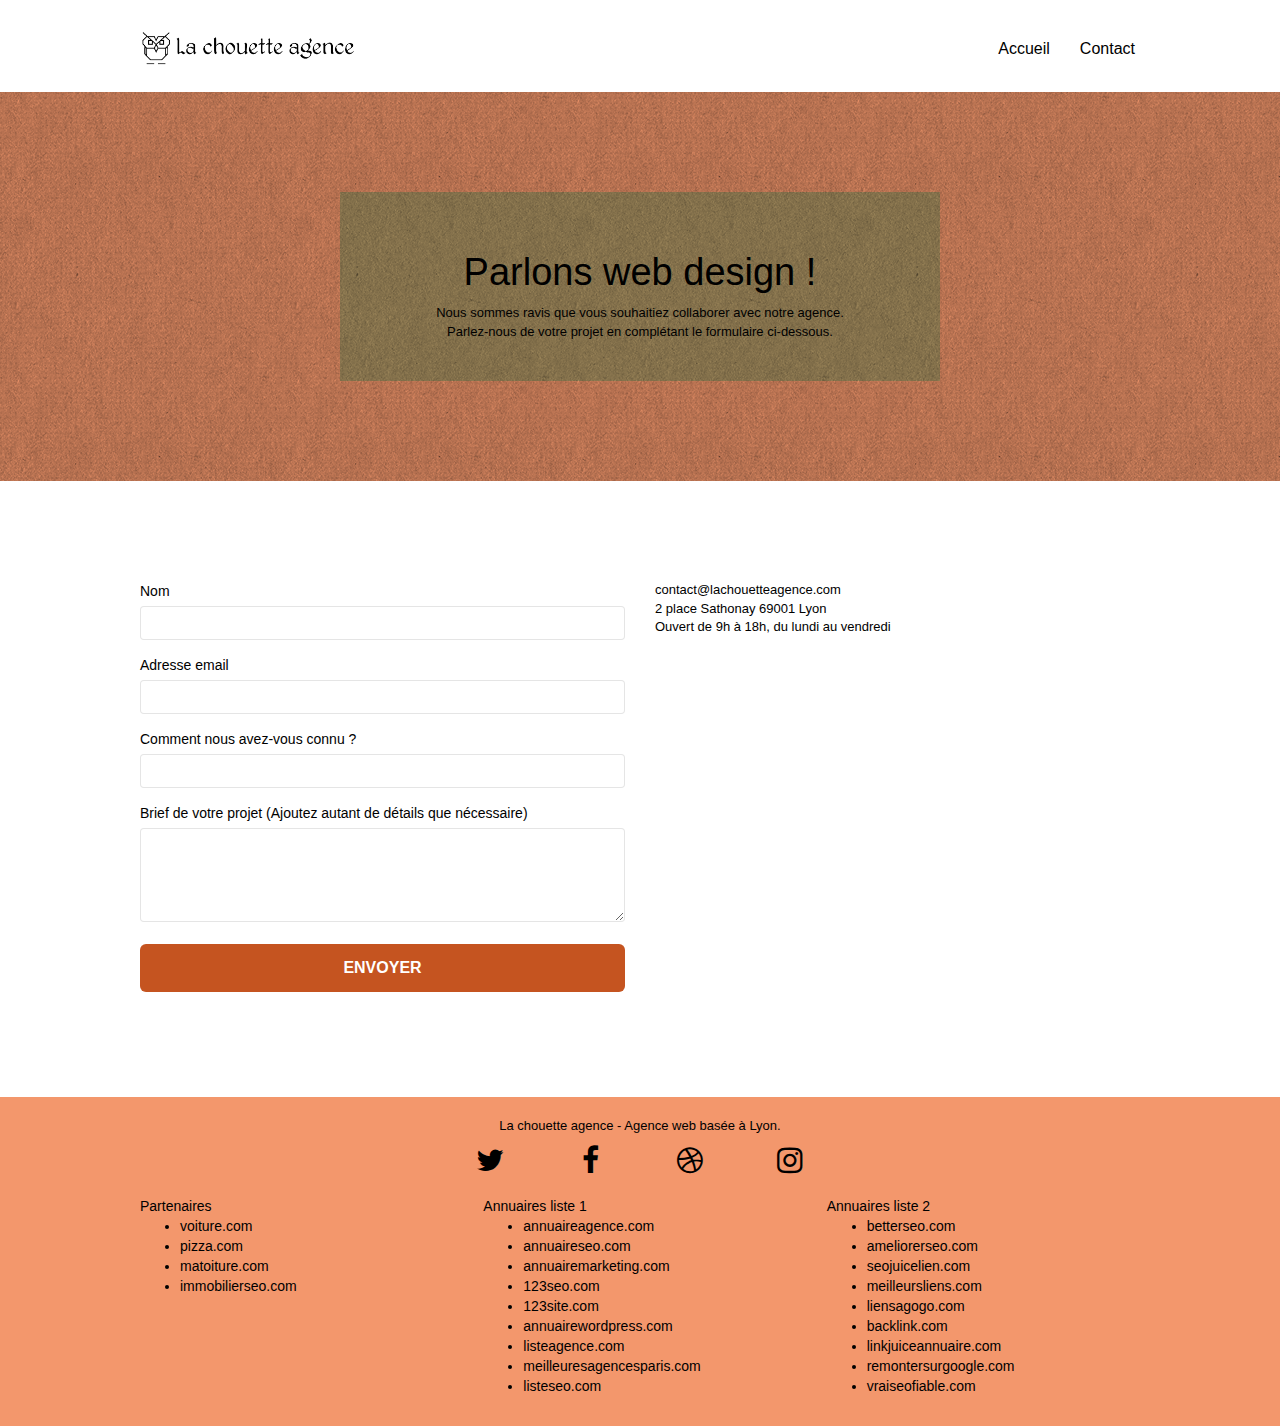
<file: page2.html>
<!doctype html>
<html lang="fr">
<head>
    <meta charset="utf-8">
    <meta name="keywords" content="">
    <title>La Chouette Agence - Contact</title>
    <meta name="description" content="Votre site nécessiterait un rafraîchissement ? Votre entreprise aurait besoin d’un site complet, design et facilement accessible sur les moteurs de recherche ? Quelle que soit votre situation, La Chouette Agence est là pour vous aider ! Prenez contact avec nous dès maintenant pour en discuter.">
    <meta name="viewport" content="width=device-width, initial-scale=1.0, viewport-fit=cover">
    <link rel="shortcut icon" type="image/jpg" href="favicon.jpg">
	
	<link rel="stylesheet" type="text/css" href="./css/bootstrap.css">
	<link rel="stylesheet" type="text/css" href="style.css">
	<link rel="stylesheet" type="text/css" href="./css/font-awesome.css">
	<link rel="stylesheet" type="text/css" href="./css/et-line.css">
	
    
	<script src="./js/jquery-2.1.0.js"></script>
	<script src="./js/bootstrap.js"></script>
	<script src="./js/blocs.js"></script>
	<script src="./js/jquery.touchSwipe.js" defer></script>
	<script src="./js/gmaps.js"></script>

    
<!-- Analytics -->
 
<!-- Analytics END -->
    
</head>
<body>
<!-- Principal conteneur -->
<div class="page-container">
    
<!-- bloc-0 -->
<div class="bloc bgc-white l-bloc " id="bloc-0">
	<div class="container bloc-sm">

		<nav class="navbar row">
			<div class="navbar-header">
				<a class="navbar-brand" href="index.html"><img src="img/la-chouette-agence.png" alt="logo de la chouette agence" height="40" /></a>
				<button id="nav-toggle" type="button" class="ui-navbar-toggle navbar-toggle" data-toggle="collapse" data-target=".navbar-1">
					<span class="sr-only">Toggle navigation</span><span class="icon-bar"></span><span class="icon-bar"></span><span class="icon-bar"></span>
				</button>
			</div>
			<div class="collapse navbar-collapse navbar-1 special-dropdown-nav">
				<ul class="site-navigation nav navbar-nav">
					<li>
						<a href="index.html">Accueil</a>
					</li>
					<li>
					</li>
					<li>
						<a href="page2.html">Contact</a>
					</li>
				</ul>
			</div>
		</nav>
	</div>
</div>
<!-- bloc-0 END -->

<!-- bloc-6 -->
<div class="bloc bg-dots-bg bg-repeat bgc-atomic-tangerine d-bloc bloc-bg-texture texture-paper" id="bloc-6">
	<div class="container bloc-lg">
		<div class="row black-background tight-width-whitespace">
			<div class="col-sm-12">
				<h1 class="text-center hero-bloc-text black">
					Parlons web design !
				</h1>
				<p class="text-center mg-lg black tight-width-whitespace">
					Nous sommes ravis que vous souhaitiez collaborer avec notre agence.<br>
					Parlez-nous de votre projet en complétant le formulaire ci-dessous.
				</p>
			</div>
		</div>
	</div>
</div>
<!-- bloc-6 END -->

<!-- bloc-7 -->
<div class="bloc bgc-white l-bloc" id="bloc-7">
	<div class="container bloc-lg">
		<div class="row">
			<div class="col-sm-6">
				<form id="form_1">
					<div class="form-group">
						<label>
							Nom
						</label>
						<input id="name" class="form-control" required />
					</div>
					<div class="form-group">
						<label>
							Adresse email
						</label>
						<input id="email" class="form-control" type="email" required />
					</div>
					<div class="form-group">
						<label>
							Comment nous avez-vous connu ?
						</label>
						<input class="form-control" type="email" required id="input_504" />
					</div>
					<div class="form-group">
						<label>
							Brief de votre projet (Ajoutez autant de détails que nécessaire)<br>
						</label><textarea id="message" class="form-control" rows="4" cols="50" required></textarea>
					</div> 
					<button class="bloc-button btn btn-lg btn-block cta-hero btn-atomic-tangerine" type="submit">
						Envoyer
					</button>
				</form>
			</div>
			<div class="col-sm-6">
				<p>
					contact@lachouetteagence.com<br>2 place Sathonay 69001 Lyon<br>Ouvert de 9h à 18h, du lundi au vendredi<br>
				</p>
			</div>
		</div>
	</div>
</div>
<!-- bloc-7 END -->

<!-- ScrollToTop Button -->
<a class="bloc-button btn btn-d scrollToTop" onclick="scrollToTarget('1')"><span class="fa fa-chevron-up"></span></a>
<!-- ScrollToTop Button END-->


<!-- Footer - bloc-8 -->
<div class="bloc bgc-atomic-tangerine d-bloc" id="bloc-8">
	<div class="container bloc-sm">
		<div class="row">
			<div class="col-sm-12">
				<p class="text-center black">
					La chouette agence - Agence web basée à Lyon.<br>
				</p>
				<div class="row row-no-gutters social">
					<div class="col-sm-3">
						<div class="text-center">
							<a class="social" href="index.html"><span class="fa fa-twitter icon-md"></span></a>
						</div>
					</div>
					<div class="col-sm-3">
						<div class="text-center">
							<a class="social" href="index.html"><span class="fa fa-facebook icon-md"></span></a>
						</div>
					</div>
					<div class="col-sm-3">
						<div class="text-center">
							<a class="social" href="index.html"><span class="fa fa-dribbble icon-md"></span></a>
						</div>
					</div>
					<div class="col-sm-3">
						<div class="text-center">
							<a class="social" href="index.html"><span class="fa fa-instagram icon-md"></span></a>
						</div>
					</div>
				</div>
				<div class="row">
					<div class="col-sm-4">
						Partenaires
							<ul>
								<li><a href="voiture.com">voiture.com</a></li>
								<li><a href="pizza.com">pizza.com</a></li>
								<li><a href="matoiture.com">matoiture.com</a></li>
								<li><a href="immobilierseo.com">immobilierseo.com</a></li>
							</ul>		
					</div>
					<div class="col-sm-4">
						Annuaires liste 1
						<ul>
							<li><a href="annuaireagence.com">annuaireagence.com</a></li>
							<li><a href="annuaireseo.com">annuaireseo.com</a></li>
							<li><a href="annuairemarketing.com">annuairemarketing.com</a></li>
							<li><a href="123seoture.com">123seo.com</a></li>
							<li><a href="123site.com">123site.com</a></li>
							<li><a href="annuairewordpress.com">annuairewordpress.com</a></li>
							<li><a href="listeagence.com">listeagence.com</a></li>
							<li><a href="meilleuresagencesparis.com">meilleuresagencesparis.com</a></li>
							<li><a href="listeseo.com">listeseo.com</a></li>
						</ul>
					</div>
					<div class="col-sm-4">
						Annuaires liste 2
						<ul>
							<li><a href="betterseo.com">betterseo.com</a></li>
							<li><a href="ameliorerseo.com">ameliorerseo.com</a></li>
							<li><a href="seojuicelien.com">seojuicelien.com</a></li>
							<li><a href="meilleursliens.com">meilleursliens.com</a></li>
							<li><a href="liensagogo.com">liensagogo.com</a></li>
							<li><a href="backlink.com">backlink.com</a></li>
							<li><a href="linkjuiceannuaire.com">linkjuiceannuaire.com</a></li>
							<li><a href="remontersurgoogle.com">remontersurgoogle.com</a></li>
							<li><a href="vraiseofiable.com">vraiseofiable.com</a></li>
						</ul>
					</div>
				</div>
			</div>
		</div>
	</div>
</div>
<!-- Footer - bloc-8 END -->

</div>
<!-- Principal conteneur END -->
    

</body>
</html>
</file>
<file: style.css>
body {
    margin: 0;
    padding: 0;
    background: #FFF;
    overflow-x: hidden;
    -webkit-font-smoothing: antialiased;
    -moz-osx-font-smoothing: grayscale;
}

a,
button {
    transition: all .3s ease-in-out;
    outline: none!important;
}

a:hover {
    text-decoration: none;
    cursor: pointer;
}

#page-loading-blocs-notifaction {
    position: fixed;
    top: 0;
    bottom: 0;
    width: 100%;
    z-index: 100000;
    background: #FFFFFF url("img/pageload-spinner.gif") no-repeat center center;
}

.bloc {
    width: 100%;
    clear: both;
    background: 50% 50% no-repeat;
    padding: 0 50px;
    -webkit-background-size: cover;
    -moz-background-size: cover;
    -o-background-size: cover;
    background-size: cover;
    position: relative;
}

.bloc .container {
    padding-left: 0;
    padding-right: 0;
}

.bloc-lg {
    padding: 100px 50px;
}

.bloc-md {
    padding: 50px;
}

.bloc-sm {
    padding: 20px 50px;
}

.bg-center,
.bg-l-edge,
.bg-r-edge,
.bg-t-edge,
.bg-b-edge,
.bg-tl-edge,
.bg-bl-edge,
.bg-tr-edge,
.bg-br-edge,
.bg-repeat {
    -webkit-background-size: auto!important;
    -moz-background-size: auto!important;
    -o-background-size: auto!important;
    background-size: auto!important;
}

.bg-repeat {
    background: repeat;
}

.bg-t-edge {
    background: top no-repeat;
}

.bloc-bg-texture::before {
    content: "";
    background-size: 2px 2px;
    position: absolute;
    top: 0;
    bottom: 0;
    left: 0;
    right: 0;
}

.texture-paper::before {
    background: url("img/texture-paper.png");
    background-size: 280px 280px;
}

.b-parallax {
    background-attachment: fixed;
}

.d-bloc {
    color: rgba(0, 0, 0);
}

.d-bloc button:hover {
    color: rgba(255, 255, 255, .9);
}

.d-bloc .icon-round,
.d-bloc .icon-square,
.d-bloc .icon-rounded,
.d-bloc .icon-semi-rounded-a,
.d-bloc .icon-semi-rounded-b {
    border-color: rgba(255, 255, 255, .9);
}

.d-bloc .divider-h span {
    border-color: rgba(255, 255, 255, .2);
}

.d-bloc .a-btn,
.d-bloc .navbar a,
.d-bloc .navbar-brand,
.d-bloc a .icon-sm,
.d-bloc a .icon-md,
.d-bloc a .icon-lg,
.d-bloc a .icon-xl,
.d-bloc h1 a,
.d-bloc h2 a,
.d-bloc h3 a,
.d-bloc h4 a,
.d-bloc h5 a,
.d-bloc h6 a,
.d-bloc p a {
    color: rgba(0, 0, 0);
}

.d-bloc .a-btn:hover,
.d-bloc .navbar a:hover,
.d-bloc .navbar-brand:hover,
.d-bloc a:hover .icon-sm,
.d-bloc a:hover .icon-md,
.d-bloc a:hover .icon-lg,
.d-bloc a:hover .icon-xl,
.d-bloc h1 a:hover,
.d-bloc h2 a:hover,
.d-bloc h3 a:hover,
.d-bloc h4 a:hover,
.d-bloc h5 a:hover,
.d-bloc h6 a:hover,
.d-bloc p a:hover {
    color: rgba(0, 0, 0, .6);
}

.d-bloc .navbar-toggle .icon-bar {
    background: rgba(255, 255, 255, 1);
}

.d-bloc .btn-wire,
.d-bloc .btn-wire:hover {
    color: rgba(255, 255, 255, 1);
    border-color: rgba(255, 255, 255, 1);
}

.d-bloc .panel {
    color: rgba(0, 0, 0, .5);
}

.d-bloc .panel button:hover {
    color: rgba(0, 0, 0, .7);
}

.d-bloc .panel icon {
    border-color: rgba(0, 0, 0, .7);
}

.d-bloc .panel .divider-h span {
    border-color: rgba(0, 0, 0, .1);
}

.d-bloc .panel .a-btn {
    color: rgba(0, 0, 0, .6);
}

.d-bloc .panel .a-btn:hover {
    color: rgba(0, 0, 0, 1);
}

.d-bloc .panel .btn-wire,
.d-bloc .panel .btn-wire:hover {
    color: rgba(0, 0, 0, .7);
    border-color: rgba(0, 0, 0, .3);
}

.d-bloc .panel,
.l-bloc {
    color: rgba(0, 0, 0, .5);
}

.d-bloc .panel button:hover,
.l-bloc button:hover {
    color: rgba(0, 0, 0, .7);
}

.l-bloc .icon-round,
.l-bloc .icon-square,
.l-bloc .icon-rounded,
.l-bloc .icon-semi-rounded-a,
.l-bloc .icon-semi-rounded-b {
    border-color: rgba(0, 0, 0, .7);
}

.d-bloc .panel .divider-h span,
.l-bloc .divider-h span {
    border-color: rgba(0, 0, 0, .1);
}

.d-bloc .panel .a-btn,
.l-bloc .a-btn,
.l-bloc .navbar a,
.l-bloc .navbar-brand,
.l-bloc a .icon-sm,
.l-bloc a .icon-md,
.l-bloc a .icon-lg,
.l-bloc a .icon-xl,
.l-bloc h1 a,
.l-bloc h2 a,
.l-bloc h3 a,
.l-bloc h4 a,
.l-bloc h5 a,
.l-bloc h6 a,
.l-bloc p a {
    color: rgba(0, 0, 0, .6);
}

.d-bloc .panel .a-btn:hover,
.l-bloc .a-btn:hover,
.l-bloc .navbar a:hover,
.l-bloc .navbar-brand:hover,
.l-bloc a:hover .icon-sm,
.l-bloc a:hover .icon-md,
.l-bloc a:hover .icon-lg,
.l-bloc a:hover .icon-xl,
.l-bloc h1 a:hover,
.l-bloc h2 a:hover,
.l-bloc h3 a:hover,
.l-bloc h4 a:hover,
.l-bloc h5 a:hover,
.l-bloc h6 a:hover,
.l-bloc p a:hover {
    color: rgba(0, 0, 0, 1);
}

.l-bloc .navbar-toggle .icon-bar {
    color: rgba(0, 0, 0, .6);
}

.d-bloc .panel .btn-wire,
.d-bloc .panel .btn-wire:hover,
.l-bloc .btn-wire,
.l-bloc .btn-wire:hover {
    color: rgba(0, 0, 0, .7);
    border-color: rgba(0, 0, 0, .3);
}

.voffset {
    margin-top: 30px;
}

.voffset-lg {
    margin-top: 80px;
}

.row-no-gutters {
    margin-right: 0;
    margin-left: 0;
}

.row.row-no-gutters > [class^="col-"],
.row.row-no-gutters > [class*=" col-"] {
    padding-right: 0;
    padding-left: 0;
}

#bloc-1-hero h1 {
    font-size: 32px;
}

.navbar {
    margin-bottom: 0;
    z-index: 1;
}

.navbar-brand {
    height: auto;
    padding: 3px 15px;
    font-size: 25px;
    font-weight: normal;
    font-weight: 600;
    line-height: 44px;
}

.navbar-brand img {
    max-height: 200px;
    margin: 0 5px 0 0;
    display: inline;
}

.navbar-brand img[src$=svg] {
    min-width: 100px;
}

.nav-center .navbar-brand img {
    margin: 0;
}

.navbar .nav {
    padding-top: 2px;
    margin-right: -16px;
    float: right;
    z-index: 1;
}

.nav > li {
    float: left;
    margin-top: 4px;
    font-size: 16px;
}

.navbar-nav .open .dropdown-menu > li > a {
    text-align: inherit;
}

.nav > li a:hover,
.nav > li a:focus {
    background: transparent;
}

.navbar-toggle {
    margin: 10px 10px 0 0;
    border: 0px;
}

.navbar-toggle:hover {
    background: transparent!important;
}

.navbar-toggle .icon-bar {
    background-color: rgba(0, 0, 0, .5);
    width: 26px;
}

.nav-invert .navbar .nav {
    float: left;
}

.nav-invert .navbar-header,
.nav-invert .navbar-brand {
    float: right;
    position: relative;
    z-index: 2;
}
.blockquote-style{
    padding: 0 10%;
    margin: 0;
    font-size: 20px;
    border-style: none;
    font-style: italic;
}

@media (min-width: 768px) {
    .site-navigation {
        position: absolute;
        top: 50%;
        right: 20px;
        transform: translate(0, -50%);
        -webkit-transform: translateY(-50%);
    }
    .nav > li .dropdown-menu a,
    .nav > li .dropdown-menu a:hover {
        color: #484848;
    }
    .nav-invert .site-navigation {
        left: 0;
        right: 0;
    }
    .nav-center {
        text-align: center;
    }
    .nav-center .navbar-header {
        width: 100%;
    }
    .nav-center .navbar-header,
    .nav-center .navbar-brand,
    .nav-center .nav > li {
        float: none;
        display: inline-block;
    }
    .nav-center .site-navigation {
        position: relative;
        width: 100%;
        right: 0;
        margin-right: 0px;
        margin-top: 20px;
    }
    .nav-center.mini-nav .navbar-toggle {
        float: none;
        margin: 10px auto 0;
    }
}

.nav > li > .dropdown a {
    background: none!important;
    display: block;
    padding: 14px 15px;
}

nav .caret {
    margin: 0 5px;
}

.dropdown-menu .dropdown-menu {
    top: -8px;
    left: 100%;
}

.dropdown-menu .dropmenu-flow-right {
    top: 100%;
    left: 0;
    margin-left: -1px;
    border-top-left-radius: 0;
    border-top-right-radius: 0;
}

.dropdown-menu .dropdown span {
    border: 4px solid black;
    border-top-color: transparent;
    border-right-color: transparent;
    border-bottom-color: transparent;
    margin: 6px -5px 0 0!important;
    float: right;
}

.mg-md {
    margin-top: 10px;
    margin-bottom: 20px;
}

.mg-lg {
    margin-top: 10px;
    margin-bottom: 40px;
}

.btn {
    margin: 0 5px 5px 0;
}

.btn.pull-right {
    margin: 0 0 5px 5px;
}

.btn-d,
.btn-d:hover,
.btn-d:focus {
    color: #FFF;
    background: rgba(0, 0, 0, .3);
}

button {
    outline: none!important;
}

.btn-rd {
    border-radius: 40px;
}

.btn-clean {
    border: 1px solid rgba(0, 0, 0, .08);
    border-bottom-color: rgba(0, 0, 0, .1);
    text-shadow: 0 1px 0 rgba(0, 0, 1, .1);
    box-shadow: 0 1px 3px rgba(0, 0, 1, .25), inset 0 1px 0 0 rgba(255, 255, 255, .15);
}

.icon-md {
    font-size: 30px!important;
}

.icon-lg {
    font-size: 60px!important;
}

.sm-shadow {
    text-shadow: 0 1px 2px rgba(0, 0, 0, .3);
}

.panel-sq,
.panel-sq .panel-heading,
.panel-sq .panel-footer {
    border-radius: 0;
}

.panel-rd {
    border-radius: 30px;
}

.panel-rd .panel-heading {
    border-radius: 29px 29px 0 0;
}

.panel-rd .panel-footer {
    border-radius: 0 0 29px 29px;
}

.form-control {
    border-color: rgba(0, 0, 0, .1);
    box-shadow: none;
}

.scrollToTop {
    width: 40px;
    height: 40px;
    position: fixed;
    bottom: 20px;
    right: 20px;
    opacity: 0;
    z-index: 500;
    transition: all .3s ease-in-out;
}

.scrollToTop span {
    margin-top: 6px;
}

.showScrollTop {
    font-size: 14px;
    opacity: 1;
}

a[data-lightbox] {
    position: relative;
    display: block;
    text-align: center;
}

a[data-lightbox]:hover::before {
    content: "+";
    font-family: "HelveticaNeue-Light", "Helvetica Neue Light", "Helvetica Neue", Helvetica, Arial;
    font-size: 32px;
    width: 50px;
    height: 50px;
    margin-left: -25px;
    border-radius: 50%;
    background: rgba(0, 0, 0, .6);
    color: #FFF;
    font-weight: 100;
    z-index: 1;
    position: absolute;
    top: 50%;
    transform: translateY(-50%);
    -webkit-transform: translateY(-50%);
}

a[data-lightbox]:hover img {
    opacity: 0.6;
    -webkit-animation-fill-mode: none;
    animation-fill-mode: none;
}

#lightbox-modal {
    display: flex;
    align-items: center;
}

#lightbox-modal .modal-dialog {
    width: 90%;
    max-width: 900px;
    margin: 0 auto 0;
}

#lightbox-modal .modal-dialog img {
    max-height: 90vh;
    margin: 0 auto;
}

.lightbox-caption {
    padding: 20px;
    color: #FFF;
    background: rgba(0, 0, 0, .5);
    position: absolute;
    left: 15px;
    right: 15px;
    bottom: 5px;
}

.close-lightbox {
    color: #FFF;
    font-size: 30px;
    position: absolute;
    top: 20px;
    right: 20px;
    z-index: 20;
    background: rgba(0, 0, 0, .5);
    border: none;
    line-height: 30px;
    padding: 0 9px 5px;
    opacity: 0.3;
}

.close-lightbox:hover,
.next-lightbox:hover,
.prev-lightbox:hover {
    opacity: 1.0;
    color: #FFF;
}

.next-lightbox,
.prev-lightbox {
    font-size: 20px;
    color: rgba(255, 255, 255, .9);
    background: rgba(0, 0, 0, .5);
    transition: all .2s ease-in-out;
    position: absolute;
    top: 45%;
    z-index: 1;
    opacity: 0.4;
}

.next-lightbox {
    padding: 6px 8px 1px 13px;
    right: 25px;
}

.prev-lightbox {
    padding: 6px 13px 1px 10px;
    left: 25px;
}

.snapshot-lb .modal-body {
    padding-bottom: 45px;
}

.snapshot-lb .lightbox-caption {
    padding: 0;
    color: rgba(0, 0, 0, .5);
    background: none;
}

h1,
h2,
h3,
h4,
h5,
h6,
p,
label,
.btn,
a {
    font-family: "helvetica";
    font-weight: 400;
    color: #000!important;
}



.container {
    max-width: 1000px;
}

.hero-bloc-text {
    font-size: 38px;
}

.hero-bloc-text-sub {
    font-size: 36px;
}

.statement-bloc-text {
    line-height: 26px;
    font-style: italic;
    font-size: 20px;
    text-align: center;
    font-weight: lighter;
    max-width: 520px;
    margin: auto auto auto auto;
}

figcaption,
p {
    font-size: 13px;
}

.tight-width-whitespace {
    max-width: 600px;
    margin: auto auto auto auto;
}

.h1 {
    font-size: 20px;
    font-family: "Open Sans";
}

.cta-hero {
    margin-top: 22px;
    color: #FFFFFF!important;
    text-transform: uppercase;
    padding: 12px 28px 12px 28px;
    font-size: 16px;
    font-weight: 700;
}

.social {
    max-width: 400px;
    margin: auto auto 20px auto !important;
}

h2 {
    font-size: 22px;
    line-height: 1.4em;
    max-width: 600px;
    margin: auto;
}

h3 {
    font-size: 15px;
    text-transform: uppercase;
    font-weight: 700;
    color: #333333!important;
}

.med-width-whitespace {
    max-width: 800px;
    margin: auto auto auto auto;
    box-shadow: 0px 0px 0px #000000;
}

h1 {
    color: #333333!important;
}

h4 {
    color: #333333!important;
}

.icons {
    margin-bottom: 14px;
    margin-top: 24px;
}

.white {
    color: #FFFFFF!important;
}

.black {
    color: #000!important;
}

.portfolio-thumb {
    margin-bottom: 24px;
}

.portfolio-row {
    margin-bottom: 44px;
    margin-top: 50px;
}

.avatar {
    box-shadow: 0px 4px 9px rgba(0, 0, 0, 0.3);
}

.black-background {
    background-color: rgba(165, 147, 99, 0.9);
    padding: 40px 40px 40px 40px;
}

.bold-link {
    font-weight: 900;
    text-decoration: underline!important;
}

.bgc-white {
    background-color: #FFFFFF;
}

.bgc-dark-slate-blue {
    background-color: #364577;
}

.bgc-atomic-tangerine {
    background-color: #F3976C;
}

.tc-white {
    color: #F3976C!important;
}

.btn-atomic-tangerine {
    background: #C55420;
    color: #FFFFFF!important;
}

.btn-atomic-tangerine:hover {
    background: #DA652F!important;
    color: #FFFFFF!important;
}

.ltc-white {
    color: #FFFFFF!important;
}

.ltc-white:hover {
    color: #cccccc!important;
}

.ltc-atomic-tangerine {
    color: #F3976C!important;
}

.ltc-atomic-tangerine:hover {
    color: #c27956!important;
}

.icon-dark-slate-blue {
    color: #364577!important;
    border-color: #364577!important;
}

.bg-dots-bg {
    background-image: url("img/dots-bg.png");
}

.bg-lines-h2-bg {
    background-image: url("img/lines-h2-bg.png");
}

.bg-banniere {
    background-image: url("img/la-chouette-agence-banniere.jpg");
}

.bg-presentation {
    background-image: url("img/image-de-presentation.jpg");
}

@media (max-width: 1024px) {
    .bloc {
        padding-left: 20px;
        padding-right: 20px;
    }
    .bloc.full-width-bloc,
    .bloc-tile-2.full-width-bloc .container,
    .bloc-tile-3.full-width-bloc .container,
    .bloc-tile-4.full-width-bloc .container {
        padding-left: 0;
        padding-right: 0;
    }
}

@media (max-width: 992px) and (min-width: 768px) {
    .navbar .nav {
        max-width: 80%
    }
    .nav-center.navbar .nav {
        max-width: 100%
    }
}

@media only screen and (min-width: 768px) and (max-width: 1024px) and (orientation: landscape) {
    .b-parallax {
        background-attachment: scroll;
    }
}

@media only screen and (min-width: 1024px) and (max-width: 1366px) and (-webkit-min-device-pixel-ratio: 1.5) {
    .b-parallax {
        background-attachment: scroll;
    }
}

@media (max-width: 991px) {
    .container {
        width: 100%;
    }
    .b-parallax {
        background-attachment: scroll;
    }
    .page-container,
    #hero-bloc {
        overflow-x: hidden;
        position: relative;
    }
    .bloc-group,
    .bloc-group .bloc {
        display: block;
        width: 100%;
    }
    .bloc-fill-screen .fill-bloc-top-edge,
    .bloc-fill-screen .fill-bloc-bottom-edge {
        padding: 0 20px;
    }
}

@media (max-width: 767px) {
    .page-container {
        overflow-x: hidden;
        position: relative;
    }
    h1,
    h2,
    h3,
    h4,
    h5,
    h6,
    p,
    #disqus_thread {
        padding-left: 10px!important;
        padding-right: 10px!important;
    }
    .b-parallax {
        background-attachment: scroll;
    }
    .navbar .nav {
        padding-top: 0;
        border-top: 1px solid rgba(0, 0, 0, .2);
        float: none!important;
    }
    .navbar.row {
        margin-left: 0;
        margin-right: 0;
    }
    .site-navigation {
        position: inherit;
        transform: none;
        -webkit-transform: none;
        -ms-transform: none;
    }
    .nav > li {
        margin-top: 0;
        border-bottom: 1px solid rgba(0, 0, 0, .1);
        background: rgba(0, 0, 0, .05);
        text-align: left;
        padding-left: 15px;
        width: 100%;
    }
    .nav > li:hover {
        background: rgba(0, 0, 0, .08);
    }
    .dropdown .dropdown a .caret {
        float: none;
        margin: 5px 0 0 10px!important;
        border: 4px solid black;
        border-bottom-color: transparent;
        border-right-color: transparent;
        border-left-color: transparent;
    }
    #hero-bloc .navbar .nav {
        background: rgba(0, 0, 0, .8);
    }
    #hero-bloc .navbar .nav a {
        color: rgba(255, 255, 255, .6);
    }
    .hero {
        padding: 50px 0;
    }
    .hero-nav {
        left: -1px;
        right: -1px;
    }
    .navbar-collapse {
        padding: 0;
        overflow-x: hidden;
        -webkit-box-shadow: none;
        box-shadow: none;
    }
    .navbar-brand img {
        max-height: 40px;
        width: auto;
    }
    .nav-invert .navbar-header {
        float: none;
        width: 100%;
    }
    .nav-invert .navbar-toggle {
        float: left;
        margin-left: 10px;
    }
    .bloc {
        padding-left: 0;
        padding-right: 0;
    }
    .bloc-xxl,
    .bloc-xl,
    .bloc-lg {
        padding: 40px 0;
    }
    .bloc-sm,
    .bloc-md {
        padding-left: 0;
        padding-right: 0;
    }
    .bloc-tile-2 .container,
    .bloc-tile-3 .container,
    .bloc-tile-4 .container,
    .bloc-fill-screen .fill-bloc-top-edge,
    .bloc-fill-screen .fill-bloc-bottom-edge {
        padding-left: 0;
        padding-right: 0;
    }
    .a-block {
        padding: 0 10px;
    }
    .btn-dwn {
        display: none;
    }
    .voffset {
        margin-top: 5px;
    }
    .voffset-md {
        margin-top: 20px;
    }
    .voffset-lg {
        margin-top: 30px;
    }
    form {
        padding: 5px;
    }
    .close-lightbox {
        display: inline-block;
    }
    .blocsapp-device-iphone5 {
        background-size: 216px 425px;
        padding-top: 60px;
        width: 216px;
        height: 425px;
    }
    .blocsapp-device-iphone5 img {
        width: 180px;
        height: 320px;
    }
}

@media (max-width: 400px) {
    .bloc {
        padding-left: 0;
        padding-right: 0;
    }
}

@media (max-width: 767px) {
    .bloc-mob-center-text {
        text-align: center;
    }
}
</file>
<file: css/et-line.css>
@font-face {
    font-family: et-line;
    src: url(../fonts/et-line.eot);
    src: url(../fonts/et-line.eot?#iefix) format('embedded-opentype'), url(../fonts/et-line.woff) format('woff'), url(../fonts/et-line.ttf) format('truetype'), url(../fonts/et-line.svg#et-line) format('svg');
    font-weight: 400;
    font-style: normal
}

.et-icon-adjustments,
.et-icon-alarmclock,
.et-icon-anchor,
.et-icon-aperture,
.et-icon-attachment,
.et-icon-bargraph,
.et-icon-basket,
.et-icon-beaker,
.et-icon-bike,
.et-icon-book-open,
.et-icon-briefcase,
.et-icon-browser,
.et-icon-calendar,
.et-icon-camera,
.et-icon-caution,
.et-icon-chat,
.et-icon-circle-compass,
.et-icon-clipboard,
.et-icon-clock,
.et-icon-cloud,
.et-icon-compass,
.et-icon-desktop,
.et-icon-dial,
.et-icon-document,
.et-icon-documents,
.et-icon-download,
.et-icon-dribbble,
.et-icon-edit,
.et-icon-envelope,
.et-icon-expand,
.et-icon-facebook,
.et-icon-flag,
.et-icon-focus,
.et-icon-gears,
.et-icon-genius,
.et-icon-gift,
.et-icon-global,
.et-icon-globe,
.et-icon-googleplus,
.et-icon-grid,
.et-icon-happy,
.et-icon-hazardous,
.et-icon-heart,
.et-icon-hotairballoon,
.et-icon-hourglass,
.et-icon-key,
.et-icon-laptop,
.et-icon-layers,
.et-icon-lifesaver,
.et-icon-lightbulb,
.et-icon-linegraph,
.et-icon-linkedin,
.et-icon-lock,
.et-icon-magnifying-glass,
.et-icon-map,
.et-icon-map-pin,
.et-icon-megaphone,
.et-icon-mic,
.et-icon-mobile,
.et-icon-newspaper,
.et-icon-notebook,
.et-icon-paintbrush,
.et-icon-paperclip,
.et-icon-pencil,
.et-icon-phone,
.et-icon-picture,
.et-icon-pictures,
.et-icon-piechart,
.et-icon-presentation,
.et-icon-pricetags,
.et-icon-printer,
.et-icon-profile-female,
.et-icon-profile-male,
.et-icon-puzzle,
.et-icon-quote,
.et-icon-recycle,
.et-icon-refresh,
.et-icon-ribbon,
.et-icon-rss,
.et-icon-sad,
.et-icon-scissors,
.et-icon-scope,
.et-icon-search,
.et-icon-shield,
.et-icon-speedometer,
.et-icon-strategy,
.et-icon-streetsign,
.et-icon-tablet,
.et-icon-target,
.et-icon-telescope,
.et-icon-toolbox,
.et-icon-tools,
.et-icon-tools-2,
.et-icon-trophy,
.et-icon-tumblr,
.et-icon-twitter,
.et-icon-upload,
.et-icon-video,
.et-icon-wallet,
.et-icon-wine {
    font-family: et-line;
    font-style: normal;
    font-weight: 400;
    font-variant: normal;
    text-transform: none;
    line-height: 1;
    -webkit-font-smoothing: antialiased;
    -moz-osx-font-smoothing: grayscale;
    display: inline-block
}

.et-icon-mobile:before {
    content: "\e000"
}

.et-icon-laptop:before {
    content: "\e001"
}

.et-icon-desktop:before {
    content: "\e002"
}

.et-icon-tablet:before {
    content: "\e003"
}

.et-icon-phone:before {
    content: "\e004"
}

.et-icon-document:before {
    content: "\e005"
}

.et-icon-documents:before {
    content: "\e006"
}

.et-icon-search:before {
    content: "\e007"
}

.et-icon-clipboard:before {
    content: "\e008"
}

.et-icon-newspaper:before {
    content: "\e009"
}

.et-icon-notebook:before {
    content: "\e00a"
}

.et-icon-book-open:before {
    content: "\e00b"
}

.et-icon-browser:before {
    content: "\e00c"
}

.et-icon-calendar:before {
    content: "\e00d"
}

.et-icon-presentation:before {
    content: "\e00e"
}

.et-icon-picture:before {
    content: "\e00f"
}

.et-icon-pictures:before {
    content: "\e010"
}

.et-icon-video:before {
    content: "\e011"
}

.et-icon-camera:before {
    content: "\e012"
}

.et-icon-printer:before {
    content: "\e013"
}

.et-icon-toolbox:before {
    content: "\e014"
}

.et-icon-briefcase:before {
    content: "\e015"
}

.et-icon-wallet:before {
    content: "\e016"
}

.et-icon-gift:before {
    content: "\e017"
}

.et-icon-bargraph:before {
    content: "\e018"
}

.et-icon-grid:before {
    content: "\e019"
}

.et-icon-expand:before {
    content: "\e01a"
}

.et-icon-focus:before {
    content: "\e01b"
}

.et-icon-edit:before {
    content: "\e01c"
}

.et-icon-adjustments:before {
    content: "\e01d"
}

.et-icon-ribbon:before {
    content: "\e01e"
}

.et-icon-hourglass:before {
    content: "\e01f"
}

.et-icon-lock:before {
    content: "\e020"
}

.et-icon-megaphone:before {
    content: "\e021"
}

.et-icon-shield:before {
    content: "\e022"
}

.et-icon-trophy:before {
    content: "\e023"
}

.et-icon-flag:before {
    content: "\e024"
}

.et-icon-map:before {
    content: "\e025"
}

.et-icon-puzzle:before {
    content: "\e026"
}

.et-icon-basket:before {
    content: "\e027"
}

.et-icon-envelope:before {
    content: "\e028"
}

.et-icon-streetsign:before {
    content: "\e029"
}

.et-icon-telescope:before {
    content: "\e02a"
}

.et-icon-gears:before {
    content: "\e02b"
}

.et-icon-key:before {
    content: "\e02c"
}

.et-icon-paperclip:before {
    content: "\e02d"
}

.et-icon-attachment:before {
    content: "\e02e"
}

.et-icon-pricetags:before {
    content: "\e02f"
}

.et-icon-lightbulb:before {
    content: "\e030"
}

.et-icon-layers:before {
    content: "\e031"
}

.et-icon-pencil:before {
    content: "\e032"
}

.et-icon-tools:before {
    content: "\e033"
}

.et-icon-tools-2:before {
    content: "\e034"
}

.et-icon-scissors:before {
    content: "\e035"
}

.et-icon-paintbrush:before {
    content: "\e036"
}

.et-icon-magnifying-glass:before {
    content: "\e037"
}

.et-icon-circle-compass:before {
    content: "\e038"
}

.et-icon-linegraph:before {
    content: "\e039"
}

.et-icon-mic:before {
    content: "\e03a"
}

.et-icon-strategy:before {
    content: "\e03b"
}

.et-icon-beaker:before {
    content: "\e03c"
}

.et-icon-caution:before {
    content: "\e03d"
}

.et-icon-recycle:before {
    content: "\e03e"
}

.et-icon-anchor:before {
    content: "\e03f"
}

.et-icon-profile-male:before {
    content: "\e040"
}

.et-icon-profile-female:before {
    content: "\e041"
}

.et-icon-bike:before {
    content: "\e042"
}

.et-icon-wine:before {
    content: "\e043"
}

.et-icon-hotairballoon:before {
    content: "\e044"
}

.et-icon-globe:before {
    content: "\e045"
}

.et-icon-genius:before {
    content: "\e046"
}

.et-icon-map-pin:before {
    content: "\e047"
}

.et-icon-dial:before {
    content: "\e048"
}

.et-icon-chat:before {
    content: "\e049"
}

.et-icon-heart:before {
    content: "\e04a"
}

.et-icon-cloud:before {
    content: "\e04b"
}

.et-icon-upload:before {
    content: "\e04c"
}

.et-icon-download:before {
    content: "\e04d"
}

.et-icon-target:before {
    content: "\e04e"
}

.et-icon-hazardous:before {
    content: "\e04f"
}

.et-icon-piechart:before {
    content: "\e050"
}

.et-icon-speedometer:before {
    content: "\e051"
}

.et-icon-global:before {
    content: "\e052"
}

.et-icon-compass:before {
    content: "\e053"
}

.et-icon-lifesaver:before {
    content: "\e054"
}

.et-icon-clock:before {
    content: "\e055"
}

.et-icon-aperture:before {
    content: "\e056"
}

.et-icon-quote:before {
    content: "\e057"
}

.et-icon-scope:before {
    content: "\e058"
}

.et-icon-alarmclock:before {
    content: "\e059"
}

.et-icon-refresh:before {
    content: "\e05a"
}

.et-icon-happy:before {
    content: "\e05b"
}

.et-icon-sad:before {
    content: "\e05c"
}

.et-icon-facebook:before {
    content: "\e05d"
}

.et-icon-twitter:before {
    content: "\e05e"
}

.et-icon-googleplus:before {
    content: "\e05f"
}

.et-icon-rss:before {
    content: "\e060"
}

.et-icon-tumblr:before {
    content: "\e061"
}

.et-icon-linkedin:before {
    content: "\e062"
}

.et-icon-dribbble:before {
    content: "\e063"
}
</file>
